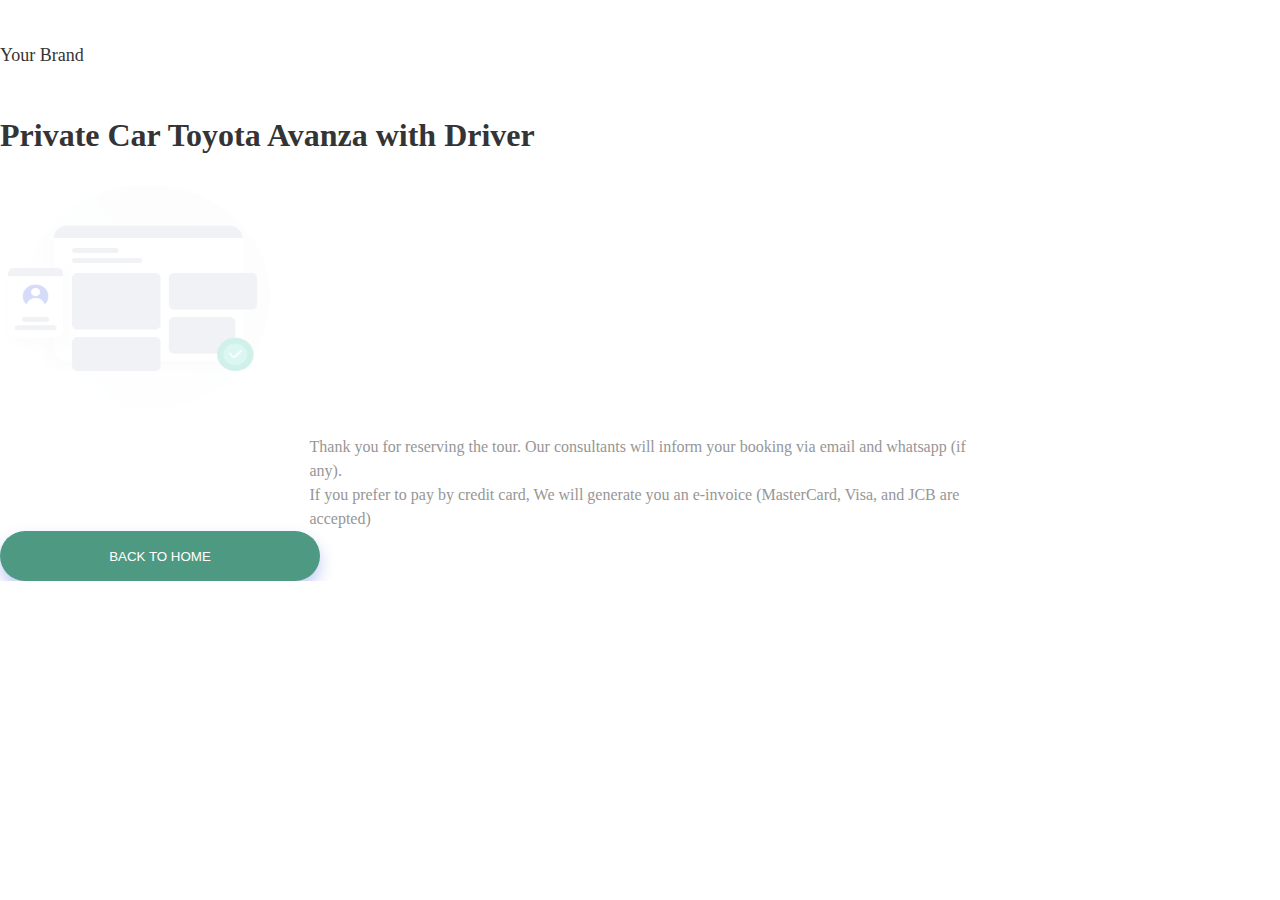
<file: bookCarFinishPage/bookCarFinish.html>
<!DOCTYPE html>
<html lang="en">
  <head>
    <meta charset="UTF-8" />
    <meta http-equiv="X-UA-Compatible" content="IE=edge" />
    <meta name="viewport" content="width=device-width, initial-scale=1.0" />
    <link
      rel="stylesheet"
      href="https://cdn.jsdelivr.net/npm/bootstrap@4.6.1/dist/css/bootstrap.min.css"
      integrity="sha384-zCbKRCUGaJDkqS1kPbPd7TveP5iyJE0EjAuZQTgFLD2ylzuqKfdKlfG/eSrtxUkn"
      crossorigin="anonymous"
    />
    <link
      rel="stylesheet"
      href="https://cdn.jsdelivr.net/npm/bootstrap-icons@1.8.2/font/bootstrap-icons.css"
    />
    <link rel="stylesheet" href="../index.css" />
    <link rel="stylesheet" href="bookCarFinish.css" />
    <title>Document</title>
  </head>
  <body>
    <div class="container">
      <div class="row">
        <div class="col finish">
          <h6 class="text-center mt-4">Your Brand</h6>
          <h2 class="text-center">Private Car Toyota Avanza with Driver</h2>

          <div class="row justify-content-center">
            <img
              src="../assets/book-finish.svg"
              width="270px"
              height="246px"
              alt=""
            />
          </div>
          <p class="text-center">
            Thank you for reserving the tour. Our consultants will inform your
            booking via email and whatsapp (if any).
            <br />
            If you prefer to pay by credit card, We will generate you an
            e-invoice (MasterCard, Visa, and JCB are accepted)
          </p>
        </div>
      </div>
      <div class="row justify-content-center">
        <button onclick="location.href='/'" class="btn-book mt-5">
          BACK TO HOME
        </button>
      </div>
    </div>
    <script
      src="https://cdn.jsdelivr.net/npm/jquery@3.5.1/dist/jquery.slim.min.js"
      integrity="sha384-DfXdz2htPH0lsSSs5nCTpuj/zy4C+OGpamoFVy38MVBnE+IbbVYUew+OrCXaRkfj"
      crossorigin="anonymous"
    ></script>
    <script
      src="https://cdn.jsdelivr.net/npm/popper.js@1.16.1/dist/umd/popper.min.js"
      integrity="sha384-9/reFTGAW83EW2RDu2S0VKaIzap3H66lZH81PoYlFhbGU+6BZp6G7niu735Sk7lN"
      crossorigin="anonymous"
    ></script>
    <script
      src="https://cdn.jsdelivr.net/npm/bootstrap@4.6.1/dist/js/bootstrap.min.js"
      integrity="sha384-VHvPCCyXqtD5DqJeNxl2dtTyhF78xXNXdkwX1CZeRusQfRKp+tA7hAShOK/B/fQ2"
      crossorigin="anonymous"
    ></script>
  </body>
</html>
</file>
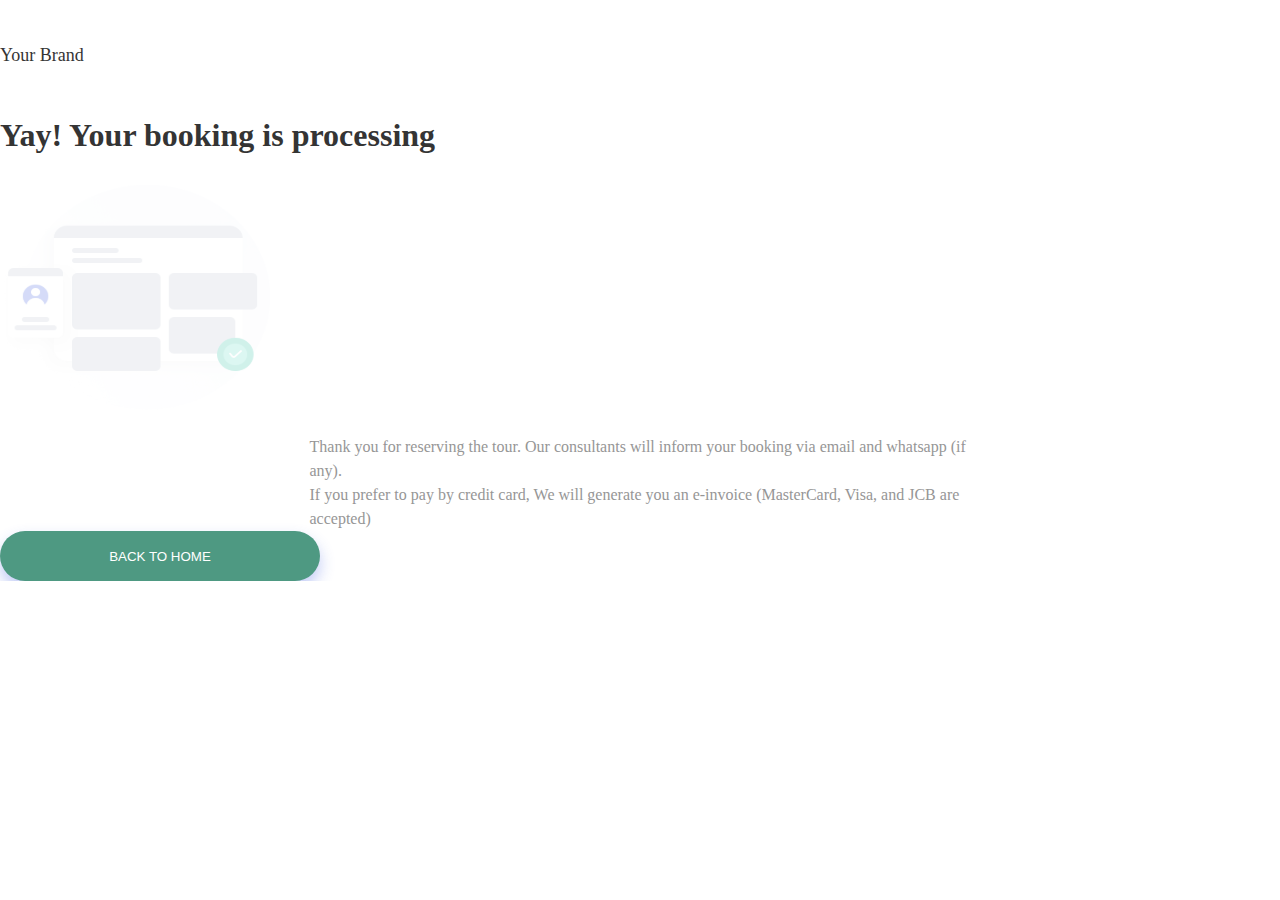
<file: bookFinishPage/finishDetail.html>
<!DOCTYPE html>
<html lang="en">
  <head>
    <meta charset="UTF-8" />
    <meta http-equiv="X-UA-Compatible" content="IE=edge" />
    <meta name="viewport" content="width=device-width, initial-scale=1.0" />
    <link
      rel="stylesheet"
      href="https://cdn.jsdelivr.net/npm/bootstrap@4.6.1/dist/css/bootstrap.min.css"
      integrity="sha384-zCbKRCUGaJDkqS1kPbPd7TveP5iyJE0EjAuZQTgFLD2ylzuqKfdKlfG/eSrtxUkn"
      crossorigin="anonymous"
    />
    <link
      rel="stylesheet"
      href="https://cdn.jsdelivr.net/npm/bootstrap-icons@1.8.2/font/bootstrap-icons.css"
    />
    <link rel="stylesheet" href="../index.css" />
    <link rel="stylesheet" href="finishDetail.css" />
    <title>Document</title>
  </head>
<body>
  <div class="container">
    <div class="row">
      <div class="col finish">
        <h6 class="text-center mt-4">Your Brand</h6>
        <h2 class="text-center mt-5">Yay! Your booking is processing</h2>
        <div class="row justify-content-center">
          <img src="../assets/book-finish.svg" width="270px" height="246px" alt="">
        </div>
        <p class="text-center"> Thank you for reserving the tour. Our consultants will inform your booking via email and whatsapp (if any).
          <br>
            If you prefer to pay by credit card, We will generate you an e-invoice (MasterCard, Visa, and JCB are accepted)</p>
      </div>
    </div>
    <div class="row justify-content-center">
      <button onclick="location.href='../index.html'" class="btn-book mt-5">BACK TO HOME</button>
    </div>
  </div>
  <script
    src="https://cdn.jsdelivr.net/npm/jquery@3.5.1/dist/jquery.slim.min.js"
    integrity="sha384-DfXdz2htPH0lsSSs5nCTpuj/zy4C+OGpamoFVy38MVBnE+IbbVYUew+OrCXaRkfj"
    crossorigin="anonymous"
  ></script>
  <script
    src="https://cdn.jsdelivr.net/npm/popper.js@1.16.1/dist/umd/popper.min.js"
    integrity="sha384-9/reFTGAW83EW2RDu2S0VKaIzap3H66lZH81PoYlFhbGU+6BZp6G7niu735Sk7lN"
    crossorigin="anonymous"
  ></script>
  <script
    src="https://cdn.jsdelivr.net/npm/bootstrap@4.6.1/dist/js/bootstrap.min.js"
    integrity="sha384-VHvPCCyXqtD5DqJeNxl2dtTyhF78xXNXdkwX1CZeRusQfRKp+tA7hAShOK/B/fQ2"
    crossorigin="anonymous"
  ></script>
</body>
</html>
</file>
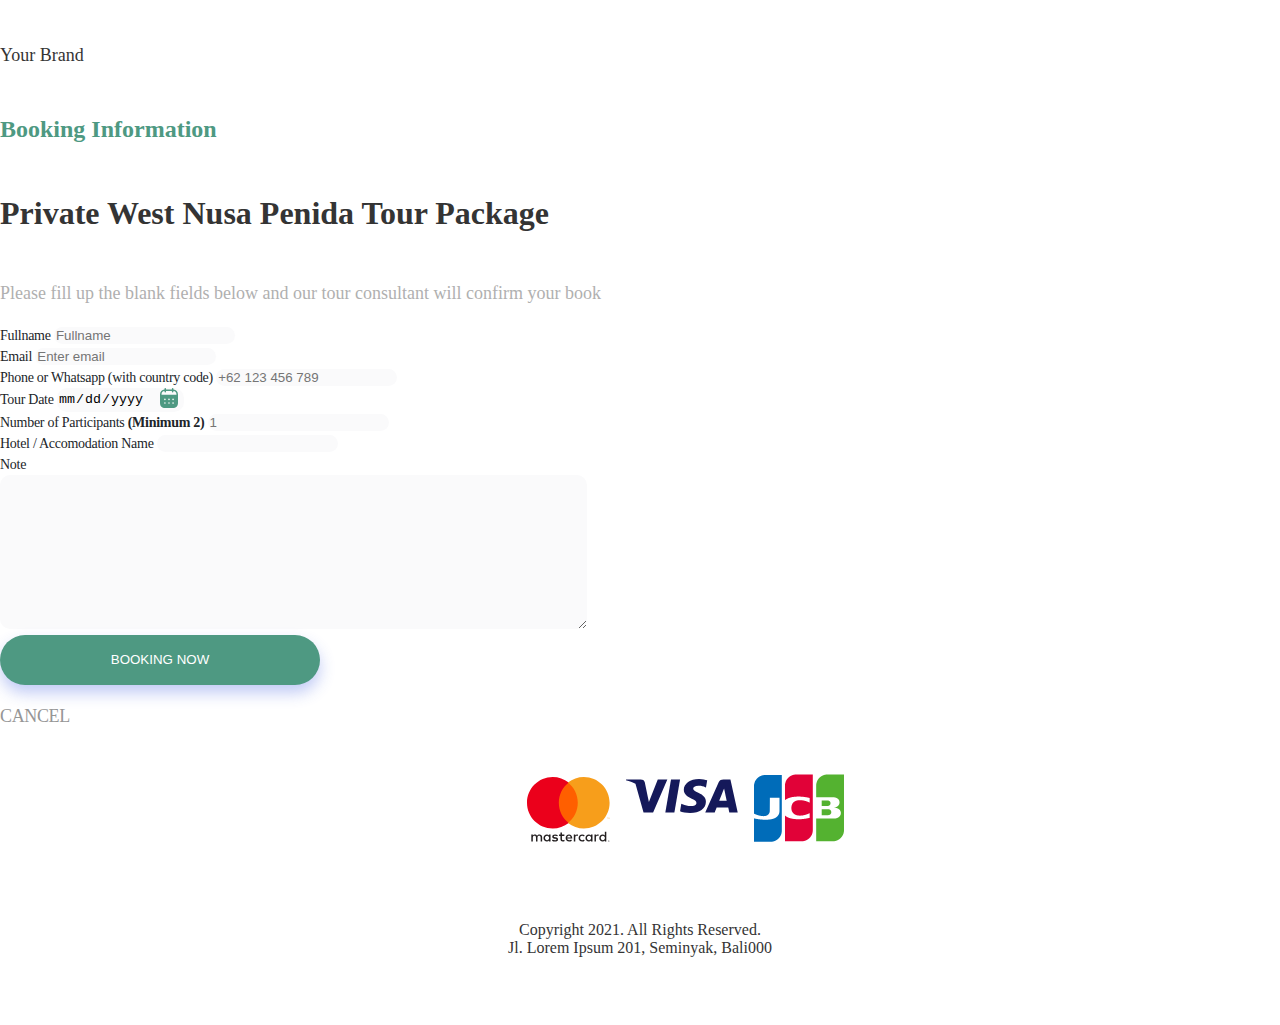
<file: bookPages/bookDetail.html>
<!DOCTYPE html>
<html lang="en">
  <head>
    <meta charset="UTF-8" />
    <meta http-equiv="X-UA-Compatible" content="IE=edge" />
    <meta name="viewport" content="width=device-width, initial-scale=1.0" />
    <link
      rel="stylesheet"
      href="https://cdn.jsdelivr.net/npm/bootstrap@4.6.1/dist/css/bootstrap.min.css"
      integrity="sha384-zCbKRCUGaJDkqS1kPbPd7TveP5iyJE0EjAuZQTgFLD2ylzuqKfdKlfG/eSrtxUkn"
      crossorigin="anonymous"
    />
    <link
      rel="stylesheet"
      href="https://cdn.jsdelivr.net/npm/bootstrap-icons@1.8.2/font/bootstrap-icons.css"
    />
    <link rel="stylesheet" href="../index.css" />
    <link rel="stylesheet" href="bookDetail.css" />
    <title>Document</title>
  </head>

  <body>
    <div class="container">
      <div class="row">
        <div class="col on-top">
          <h6 class="text-center mt-3">Your Brand</h6>
          <h5 class="text-center mt-5">Booking Information</h5>
          <h4 class="text-center mt-3">
            Private West Nusa Penida Tour Package
          </h4>
          <p class="text-center mt-3">
            Please fill up the blank fields below and our tour consultant will
            confirm your book
          </p>
        </div>
      </div>
    </div>

    <section class="section-form mt-4">
      <div class="container">
        <div class="row justify-content-center">
          <div class="col-md-6 forms">
            <form>
              <div class="form-group">
                <label for="fullname">Fullname</label>
                <input
                  type="text"
                  class="form-control"
                  id="fullname"
                  placeholder="Fullname"
                />
              </div>
              <div class="form-group">
                <label for="Email">Email</label>
                <input
                  type="email"
                  class="form-control"
                  id="Email"
                  placeholder="Enter email"
                />
              </div>
              <div class="form-group">
                <label for="Phone">Phone or Whatsapp (with country code)</label>
                <input
                  type="number"
                  class="form-control"
                  id="Phone"
                  placeholder="+62 123 456 789"
                />
              </div>
              <div class="form-group">
                <label for="Date">Tour Date</label>
                <input
                  type="date"
                  class="form-control"
                  id="Date"
                  placeholder="+62 123 456 789"
                />
              </div>
              <div class="form-group">
                <label for="Participants"
                  >Number of Participants <b>(Minimum 2)</b></label
                >
                <input
                  type="number"
                  class="form-control"
                  id="Participants"
                  placeholder="1"
                  min="2"
                />
              </div>
              <div class="form-group">
                <label for="Hotel">Hotel / Accomodation Name</label>
                <input type="text" class="form-control" id="Hotel" />
              </div>
              <div class="form-group">
                <label for="Note">Note</label>
                <br />
                <textarea name="note" id="note" cols="71" rows="10"></textarea>
              </div>
            </form>
            <div class="row justify-content-center">
              <button
                onclick="location.href='../bookFinishPage/finishDetail.html'"
                class="btn-book mt-5"
              >
                BOOKING NOW
              </button>
            </div>
            <p
              onclick="location.href='../packages.html'"
              class="cancel text-center mt-5"
            >
              CANCEL
            </p>
          </div>
        </div>
      </div>
    </section>

    <footer class="mt-5">
      <div class="row" style="width: 400px">
        <img class="footer-img-1 mr-4" src="../assets/mastercard.svg" alt="" />
        <img class="footer-img-1 mr-4" src="../assets/visa.svg" alt="" />
        <img class="footer-img-1" src="../assets/jcb.svg" alt="" />
      </div>
      <p>
        Copyright 2021. All Rights Reserved.
        <br />
        Jl. Lorem Ipsum 201, Seminyak, Bali000
      </p>
    </footer>

    <script
      src="https://cdn.jsdelivr.net/npm/jquery@3.5.1/dist/jquery.slim.min.js"
      integrity="sha384-DfXdz2htPH0lsSSs5nCTpuj/zy4C+OGpamoFVy38MVBnE+IbbVYUew+OrCXaRkfj"
      crossorigin="anonymous"
    ></script>
    <script
      src="https://cdn.jsdelivr.net/npm/popper.js@1.16.1/dist/umd/popper.min.js"
      integrity="sha384-9/reFTGAW83EW2RDu2S0VKaIzap3H66lZH81PoYlFhbGU+6BZp6G7niu735Sk7lN"
      crossorigin="anonymous"
    ></script>
    <script
      src="https://cdn.jsdelivr.net/npm/bootstrap@4.6.1/dist/js/bootstrap.min.js"
      integrity="sha384-VHvPCCyXqtD5DqJeNxl2dtTyhF78xXNXdkwX1CZeRusQfRKp+tA7hAShOK/B/fQ2"
      crossorigin="anonymous"
    ></script>
  </body>
</html>
</file>
<file: index.css>
@import url("https://fonts.googleapis.com/css2?family=Poppins&display=swap");

html,
body {
  width: 100%;
  margin: 0px;
  padding: 0px;
  overflow-x: hidden;
}
.img-first {
  width: 1199px;
  height: 411px;
  z-index: -100;
  border-radius: 10px;
  position: absolute;
}

input[type="date"]::-webkit-calendar-picker-indicator {
  color: rgba(0, 0, 0, 0);
  opacity: 1;
  display: block;
  background: url(./assets/calendar.svg) no-repeat;
  width: 20px;
  height: 20px;
  border-width: thin;
}
.deletes {
  display: none;
}

.actives {
  margin-top: 20px;
  background: #4e9982;
  width: 10px;
  height: 10px;
  margin-top: 35px;
  margin-left: 25px;
  position: absolute;
  border-radius: 10px;
  z-index: 1000;
}

.nav-item > .active {
  color: #4e9982 !important;
}

.navbar-brand {
  font-weight: 500;
}

.slider {
  overflow: hidden;
  position: relative;
}

.slider-not-active {
  display: none;
}

.slider-active {
  display: block;
}

.mouse-indicator {
  position: absolute;
  z-index: 1000;
  margin-left: 35vw;
  margin-top: 7vw;
  cursor: pointer;
}

.mouse-indicator-2 {
  position: absolute;
  z-index: 1000;
  margin-top: 50vw;
  cursor: pointer;
}

.mouse-indicator-3 {
  position: absolute;
  z-index: 1000;
  cursor: pointer;
  margin-left: 49vw;
}
.mouse-indicator-4 {
  position: absolute;
  z-index: 1000;
  cursor: pointer;
  margin-left: 50vw;
  margin-top: 1vw;
}
.mouse-indicator-6 {
  position: absolute;
  z-index: 1000;
  cursor: pointer;
  margin-left: 50vw;
  margin-top: 1vw;
  transform: rotate(180deg);
}

header {
  background-color: #def7ef;
  height: 58px;
  padding-top: 18.5px;
  font-weight: 400;
  font-size: 14px;
  line-height: 21px;
  color: #343434;
}

.nav-bullet {
  margin-top: 35px;
  background: #def7ef;
  margin-left: 1.8%;
  width: 12px;
  height: 12px;
  border-radius: 50px;
  position: absolute;
}

.nav-link {
  color: #343434 !important;
  font-weight: 500;
  font-size: 18px;
  line-height: 27px;
}

/* SECTION 1 */

.section-1 {
  height: 548px;
}

.text-plan {
  font-weight: 600;
  font-size: 40px;
  line-height: 60px;
  margin-top: 51px;
  margin-left: 50px;
  color: #ffff;
}

.text-we-are {
  font-weight: 400;
  font-size: 18px;
  line-height: 27px;
  color: #ffff;
  margin-top: 24px;
  margin-left: 50px;
  width: 359px;
  height: 54px;
}

.btn-private-tour {
  padding: 10px 40px;
  background: #faa61a;
  border-radius: 100px;
  color: #fff;
  margin-left: 50px;
  cursor: pointer;
}
.btn-book-tour {
  padding: 9px 24px;
  position: relative;
  background: #ffff;
  -webkit-background-clip: text;
  -webkit-text-fill-color: transparent;
  background-clip: text;
  text-fill-color: transparent;
  font-weight: 500;
  font-size: 18px;
  line-height: 27px;
}
a {
  text-decoration: none !important;
}

.btn-book-tour::before {
  content: "";
  position: absolute;
  inset: 0;
  border-radius: 50px;
  padding: 2.2px;
  background: #faa61a;
  -webkit-mask: linear-gradient(#fff 0 0) content-box, linear-gradient(#fff 0 0);
  -webkit-mask-composite: xor;
  mask-composite: exclude;
}

/* SECTION 1 END */

/* SECTION 2  */

.section-2 {
  height: 181px;

  background: #4e9982;
  color: #ffff;
}

/* SECTION 2 END */

/* SECTION 3  */

.our-support {
  font-weight: 500;
  font-size: 18px;
  line-height: 27px;
  color: #4e9982;
}

.make-your-trip {
  font-weight: 600;
  font-size: 32px;
  line-height: 48px;
  color: #343434;
}

.border-none {
  border: none;
}

.border-none:hover {
  background: #ffffff;
  box-shadow: 0px 34px 68px rgba(116, 115, 128, 0.1);
  border-radius: 15px;
  padding: 5px;
  cursor: pointer;
}

.img-card-s3 {
  width: 80px;
  height: 80px;
  border-radius: 50px;
  background: rgba(12, 20, 90, 0.11);
}

.ic-card-s3 {
  font-size: 50px;
  padding: 20px 20px 10px 20px;
  border-radius: 50px;
  background: rgba(78, 153, 130, 0.11);
}

.card-head-s3 {
  font-weight: 500;
  font-size: 22px;
  color: #343434;
}

.card-desc-s3 {
  font-weight: 400;
  font-size: 16px;
  color: #343434;
}

/* SECTION 3 END */

/* SECTION 4  */
.section-4 {
  margin-top: 100px;
}

.img-blue-bg {
  margin-top: 66px;
  left: -52%;
  position: absolute;
}
.img-blue-bg-2 {
  margin-top: 10px;
  position: absolute;
  right: -41%;
}

.text-s4-1 {
  font-weight: 500;
  font-size: 18px;
  color: #4e9982;
}
.text-s4-2 {
  font-weight: 600;
  font-size: 32px;
  text-align: center;
  color: #343434;
}
.text-s4-3 {
  width: 566px;
  font-weight: 400;
  font-size: 16px;
  color: #343434;
  margin-left: 100px;
}

.btn-s4 {
  width: 245px;
  height: 47px;
  color: #ffff;
  background: #4e9982;
  border: none;
  border-radius: 100px;
  margin-top: 70px;
}

/* SECTION 4 END */

/* SECTION 5 */
.section-5 {
  margin-top: 100px;
}

.text-s5-1 {
  font-weight: 500;
  font-size: 18px;
  line-height: 27px;
  color: #4e9982;
}
.text-s5-2 {
  font-weight: 600;
  font-size: 32px;
  line-height: 48px;
  color: #343434;
}
.text-s5-3 {
  font-weight: 400;
  font-size: 16px;
  line-height: 24px;
  color: #343434;
  width: 815px;
  margin-left: 120px;
}

.text-s5-4 {
  font-weight: 500;
  font-size: 20px;
  color: #343434;
}

.text-s5-5 {
  font-weight: 400;
  font-size: 16px;
  line-height: 32px;
  color: #666666;
}

.card-s5 {
  width: 368px;
  height: 451.2px;
  background: #ffffff;
  border: 2px solid rgba(243, 243, 243, 0.5);
  border-radius: 15px;
}

.card-s5:hover {
  box-shadow: 0px 34px 68px rgba(116, 115, 128, 0.1);
  cursor: pointer;
}

.img-card-s5 {
  padding: 10px;
  border-radius: 25px;
}
.start-icon {
  color: #ffcc47;
}

.best-seller {
  background: #4e9982;
  border-radius: 0px 15px;
  color: #fff;
  width: 180px;
  height: 40px;
  position: absolute;
  top: 10px;
  right: 9.5px;
  font-weight: 300;
  font-size: 16px;
  text-align: center;
  padding-top: 7px;
}

.text-s5-desc {
  font-weight: 400;
  font-size: 14px;
  line-height: 21px;
  color: #969696;
}

.text-grey-s5 {
  font-weight: 500;
  font-size: 14px;
  line-height: 21px;
  color: #969696;
}

.text-prices {
  font-weight: 500;
  font-size: 20px;
  line-height: 30px;
  color: #4e9982;
}

.btn-s5 {
  width: 225px;
  height: 47px;
  color: #ffff;
  background: #4e9982;
  border: none;
  border-radius: 100px;
  margin-top: 70px;
  font-weight: 500;
  font-size: 18px;
  line-height: 27px;
}

/* SECTION 5 END */

/* SECTION 6 */
.section-6 {
  margin-top: 100px;
}

.card-section6 {
  position: absolute;
  width: 100%;
}

.img-card-s6 {
  background: #ffcc47;
  width: 62px;
  height: 62px;
  border-radius: 100px;
  box-shadow: 20px 25px 50px rgba(181, 33, 0, 0.1);
}

.img-body-s6 {
  width: 42px;
  height: 42px;
  margin-top: 19px;
  border-radius: 100px;
  box-shadow: 20px 25px 50px rgba(181, 33, 0, 0.1);
}

.container-img-card-s6 {
  width: 250px;
}

.card-body-s6 {
  margin-right: 500px;
}

.border-card-s6 {
  border: none;
  width: 684px;
  height: 269px;
}

.name-card-s6 {
  font-weight: 600;
  font-size: 18px;
  color: #343434;
}
.place-card-s6 {
  font-family: "Inter";
  font-style: normal;
  font-weight: 500;
  font-size: 16px;
  color: #969696;
}
.card-desc-s6 {
  font-weight: 400;
  font-size: 14px;
  line-height: 24px;
  width: 609px;
  height: 120px;
  color: #343434;
}

.btn-slider > button {
  margin-top: 80px;
  border: 1px solid #e8e4dc;
  border-radius: 50px;
  background: #ffff;
}

.btn-slider > button:hover {
  color: #ffff;
  background-color: #4e9982;
}

.slider-indicator-row {
  position: absolute;
  margin-top: 77px;
}

.slider-indicator-active {
  width: 14px;
  height: 14px;
  background-color: #4e9982;
  border-radius: 20px;
}

.slider-indicator {
  background: #c0c0c0;
  width: 10px;
  height: 10px;
  border-radius: 20px;
}

/* SECTION 6 END */

/* SECTION 7 */
.section-7 {
  margin-top: 100px;
}

.text-1-s7 {
  font-weight: 500;
  font-size: 18px;
  color: #4e9982;
}
.text-2-s7 {
  font-weight: 600;
  font-size: 32px;
  color: #343434;
}
.card-s7 {
  width: 270px;
  height: 281px;
  border: none;
}

.card-s7:hover {
  box-shadow: 0px 34px 68px rgba(116, 115, 128, 0.1);
  border-radius: 14px;
  border: 2px solid rgba(243, 243, 243, 0.5);
}

.img-card-s7 {
  width: 142px;
  height: 142px;
  border-radius: 100px;
}
.card-body-s7 {
  margin: 0 auto;
}
.text-3-s7 {
  font-weight: 600;
  font-size: 24px;
  color: #2f2c4a;
  height: 20px;
}
.text-4-s7 {
  font-weight: 400;
  font-size: 16px;
  color: #656464;
}

.ceklist {
  position: absolute;
  right: 95px;
  bottom: 115px;
}

/* SECTION 7 END */

/* SECTION 8  */
.section-8 {
  margin-top: 92px;
}

.text-1-s8 {
  font-weight: 600;
  font-size: 32px;
  line-height: 48px;
  color: #ffff;
  text-align: center;
  position: absolute;
  width: 512px;
  height: 96px;
  margin-top: 72px;
}

.btn-1-s8 {
  margin-top: 214px;
  position: absolute;
  background: linear-gradient(90deg, #ffcc47 1.77%, #f49e1f 100%);
  border-radius: 100px;
  border: none;
  padding: 16px 24px;
  color: #ffff;
}

.text-2-s8 {
  font-weight: 500;
  font-size: 18px;
  line-height: 27px;
  color: #ffffff;
}

/* SECTION 8 END */

footer {
  width: 309px;
  margin: 0 auto;
  text-align: center;
  color: #343434;
}

footer > img {
  width: 82.61px;
  height: 64.82px;
}
footer > p {
  margin-top: 75px;
  margin-bottom: 68px;
}
</file>
<file: bookCarFinishPage/bookCarFinish.css>
.finish > h6 {
  font-weight: 500;
  font-size: 18px;
  line-height: 27px;
  color: #343434;
}
.finish > h2 {
  font-weight: 600;
  font-size: 32px;
  line-height: 48px;
  color: #343434;
}
.finish > div > img {
  opacity: 0.2;
  justify-content: center;
}

.finish > p {
  font-weight: 300;
  font-size: 16px;
  line-height: 24px;
  color: #969696;
  width: 661px;
  margin: 0 auto;
}

.btn-book {
  width: 320px;
  height: 50px;
  color: #ffff;
  background: #4e9982;
  border: none;
  box-shadow: 0px 8px 15px rgba(50, 82, 223, 0.3);
  border-radius: 100px;
}
</file>
<file: bookFinishPage/finishDetail.css>
.finish > h6 {
  font-weight: 500;
  font-size: 18px;
  line-height: 27px;
  color: #343434;
}
.finish > h2 {
  font-weight: 600;
  font-size: 32px;
  line-height: 48px;
  color: #343434;
}
.finish > div > img {
  opacity: 0.2;
  justify-content: center;
}

.finish > p {
  font-weight: 300;
  font-size: 16px;
  line-height: 24px;
  color: #969696;
  width: 661px;
  margin: 0 auto;
}

.btn-book {
  width: 320px;
  height: 50px;
  color: #ffff;
  background: #4e9982;
  border: none;
  box-shadow: 0px 8px 15px rgba(50, 82, 223, 0.3);
  border-radius: 100px;
}
</file>
<file: bookPages/bookDetail.css>
.on-top > h6 {
  font-weight: 500;
  font-size: 18px;
  line-height: 27px;
  color: #343434;
}

.on-top > h5 {
  font-weight: 600;
  font-size: 24px;
  line-height: 36px;
  color: #4e9982;
}
.on-top > h4 {
  font-weight: 600;
  font-size: 32px;
  line-height: 48px;
  color: #343434;
}
.on-top > p {
  font-weight: 300;
  font-size: 18px;
  line-height: 27px;
  color: #b0b0b0;
}

/* SECTION FORM */
.forms {
  font-weight: 500;
  font-size: 14px;
  line-height: 21px;
  letter-spacing: -0.02em;
  color: #212529;
}
.forms > form > div > input,
textarea {
  border: none;
  background: #fafafb;
  border-radius: 10px;
}

.btn-book {
  width: 320px;
  height: 50px;
  color: #ffff;
  background: #4e9982;
  border: none;
  box-shadow: 0px 8px 15px rgba(50, 82, 223, 0.3);
  border-radius: 100px;
}

.cancel {
  font-weight: 500;
  font-size: 18px;
  line-height: 27px;
  letter-spacing: -0.02em;
  color: #969696;
  cursor: pointer;
}

/* SECTION FORM END */
</file>
